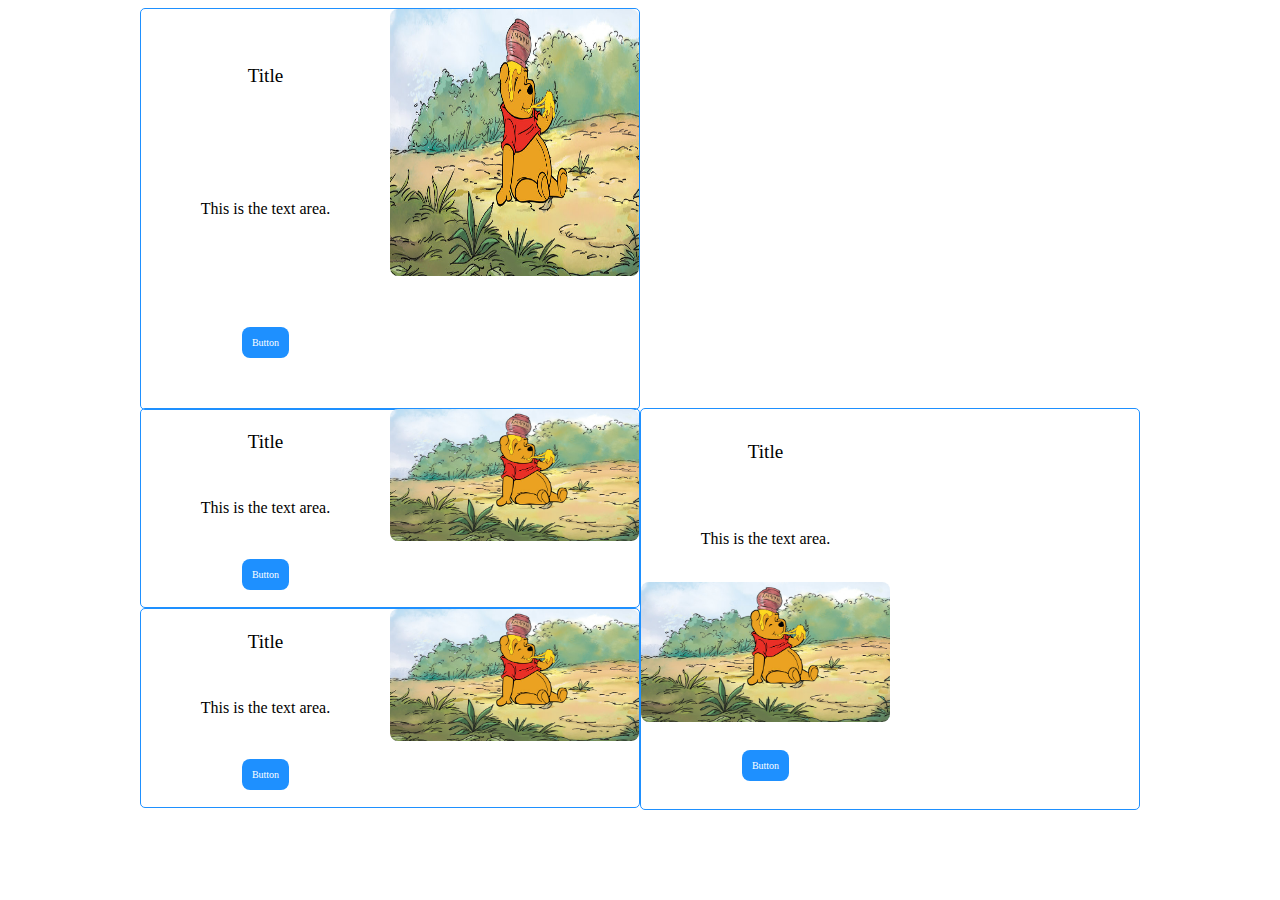
<file: css/index.html>
<!DOCTYPE html>
<html lang="en">
    <head>
        <meta charset="UTF-8" />
        <meta name="viewport" content="width=device-width, initial-scale=1.0" />
        <meta http-equiv="X-UA-Compatible" content="ie=edge" />
        <title>CSS</title>
        <link rel="stylesheet" href="styles.css" />
    </head>
    <body>
        <!-- Setting Blocks div that will be a CSS grid containing 4 blocks
                which  in turn are grid themselves that contains the Title, Text,
                Image and Button each. The layout of these, STACKED or SPLIT, is 
                decided in the CSS file -->
        <div class="blocks">
            <div class="block1">
                <div class="title">Title</div>
                <div class="text">
                    This is the text area.
                </div>
                <div class="image"><img src="Puh.jpg" /></div>
                <div class="button">Button</div>
            </div>
            <div class="block2">
                <div class="title">Title</div>
                <div class="text">
                    This is the text area.
                </div>
                <div class="image"><img src="Puh.jpg" /></div>
                <div class="button">Button</div>
            </div>
            <div class="block3">
                <div class="title">Title</div>
                <div class="text">
                    This is the text area.
                </div>
                <div class="image"><img src="Puh.jpg" /></div>
                <div class="button">Button</div>
            </div>
            <div class="block4">
                <div class="title">Title</div>
                <div class="text">
                    This is the text area.
                </div>
                <div class="image"><img src="Puh.jpg" /></div>
                <div class="button">Button</div>
            </div>
        </div>
    </body>
</html>
</file>
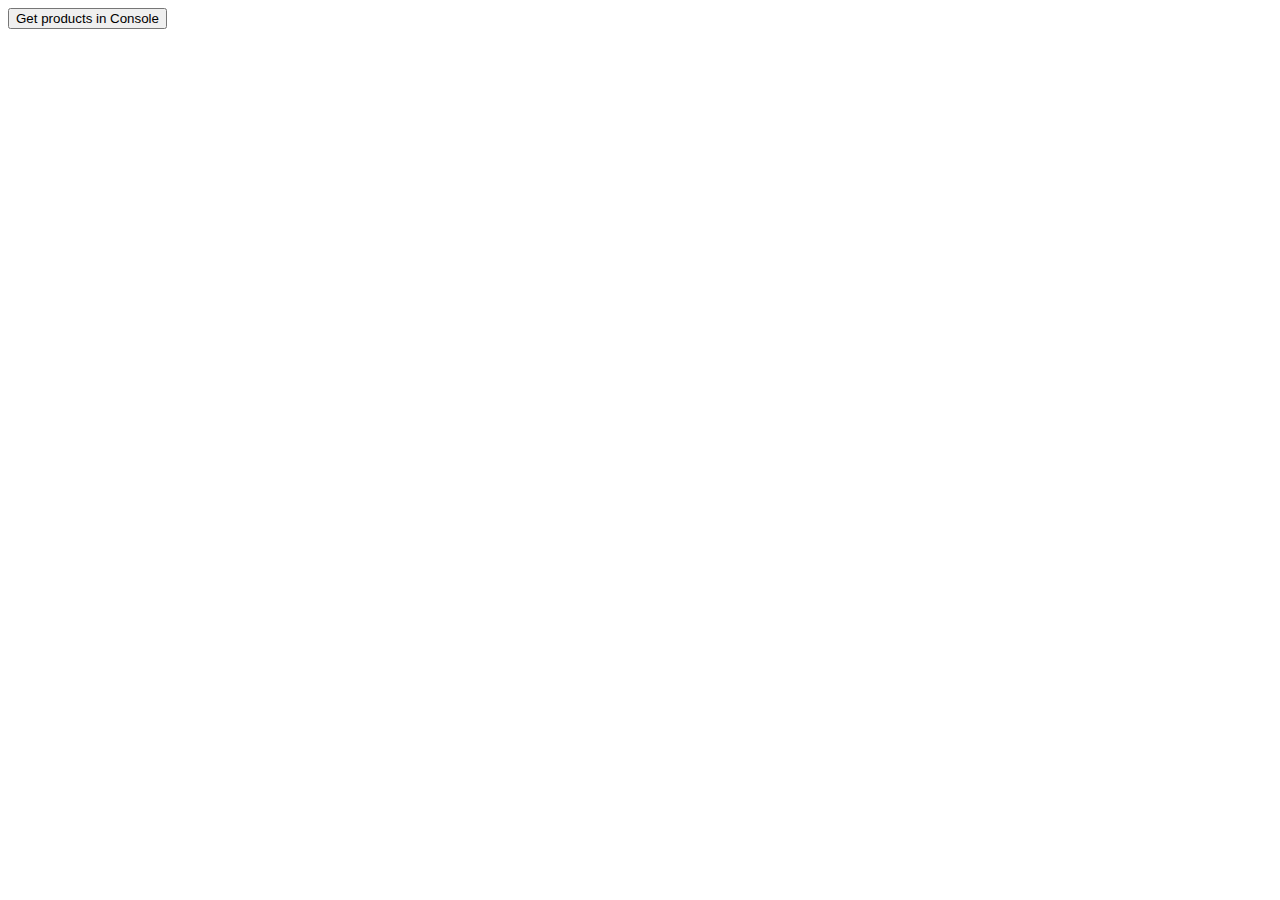
<file: js/index.html>
<!DOCTYPE html>
<html lang="en">
    <head>
        <meta charset="UTF-8" />
        <meta name="viewport" content="width=device-width, initial-scale=1.0" />
        <meta http-equiv="X-UA-Compatible" content="ie=edge" />
        <title>JS</title>
        <script async src="App.js"></script>
    </head>
    <body>
        <button onclick="getProducts()">Get products in Console</button>
    </body>
</html>
</file>
<file: css/styles.css>
/* STEP 1: STACKED and SPLIT blocks*/

/* The layouts for the STACKED and SPLIT blocks respectively, 
    done using CSS grid instead of flex-box because I wanted 
    multiple rows and columns. 
    The stacked layout could have used flexbox though.

    Also positioning of images for the two layouts and declaration of 
    the other element classes in the layouts; Title, Text and Button*/

/* STACKED BLOCK*/
.stacked {
    display: grid;
    overflow: auto;
    grid-template-rows: 1fr 1fr 1fr 1fr;
    grid-template-columns: 1fr 1fr;
}
/* Sets image location for STACKED layout */
.stacked > .image {
    grid-column: 1;
    place-self: center;
}

/* SPLIT BLOCK*/
.split {
    display: grid;
    overflow: auto;
    grid-template-rows: 1fr 1fr 1fr;
    grid-template-columns: 1fr 1fr;
}
/* Sets image location for SPLIT layout */
.split > .image {
    grid-column: 2;
    grid-row: 1 / 3;
}

/* Element classes */
.title {
    grid-column: 1;
    place-self: center;
    font-size: larger;
    text-align: center;
}

.text {
    grid-column: 1;
    place-self: center;
    font-size: medium;
    text-align: center;
}

.image img {
    width: 100%;
    height: 100%;
    border-radius: 8px;
    display: block;
}

.button {
    grid-column: 1;
    place-self: center;
    background-color: dodgerblue;
    color: white;
    padding: 10px;
    font-size: 10px;
    text-align: center;
    border-radius: 8px;
}

/* STEP 2 and STEP 3*/

/* Using media queries to make the site responsive with breakpoint 800 px.
    Placing blocks 1 thruogh 4 in correct position depending on screen size.
    Wanted to make the code a bit neater by calling the STACKED and SPLIT blocks
    from STEP 1 in some way, but couldn't. Now setting parameters for SPLIT 
    or STACKED in each block instead of using the blocks from STEP 1 
    
    Also put a blue border on each block to mae it clearer where they are placed */

/* Desktop layout */
@media only screen and (min-width: 800px) {
    .blocks {
        display: grid;
        grid-template-rows: 200px 200px 200px 200px;
        grid-template-columns: 1fr 1fr;
        margin: auto;
        max-width: 1000px;
    }
    /* Setting the positioning */
    .blocks > .block1 {
        grid-column: 1;
        grid-row: 1 / 3;
        height: 400px;
        border: 1px solid dodgerblue;
        border-radius: 5px;

        /* Old SPLIT layout*/
        display: grid;
        overflow: auto;
        grid-template-rows: 1fr 1fr 1fr;
        grid-template-columns: 1fr 1fr;
    }
    .blocks > .block2 {
        grid-column: 2;
        grid-row: 3 / 5;
        height: 400px;
        border: 1px solid dodgerblue;
        border-radius: 5px;

        /* Old STACKED layout*/
        display: grid;
        overflow: auto;
        grid-template-rows: 1fr 1fr 1fr 1fr;
        grid-template-columns: 1fr 1fr;
    }
    .blocks > .block3 {
        grid-column: 1;
        grid-row: 3;
        border: 1px solid dodgerblue;
        border-radius: 5px;

        /* Old SPLIT layout*/
        display: grid;
        overflow: auto;
        grid-template-rows: 1fr 1fr 1fr;
        grid-template-columns: 1fr 1fr;
    }
    .blocks > .block4 {
        grid-column: 1;
        grid-row: 4;
        border: 1px solid dodgerblue;
        border-radius: 5px;

        /* Old SPLIT layout*/
        display: grid;
        overflow: auto;
        grid-template-rows: 1fr 1fr 1fr;
        grid-template-columns: 1fr 1fr;
    }
    /* Positioning the images in the correct way depending on STACKED or SPLIT*/
    .block1 > .image,
    .block3 > .image,
    .block4 > .image {
        grid-column: 2;
        grid-row: 1 / 3;
    }
    .block2 > .image {
        grid-column: 1;
    }
}

/* Mobile layour */
@media only screen and (max-width: 800px) {
    .blocks {
        display: grid;
        grid-template-rows: 1fr 1fr 1fr;
        grid-template-columns: 1fr 1fr;
        width: 100%;
    }
    .blocks > .block1 {
        grid-column: 1;
        grid-row: 1;
        border: 1px solid dodgerblue;
        border-radius: 5px;

        /* Old STACKED layout*/
        display: grid;
        overflow: auto;
        grid-template-rows: 1fr 1fr 1fr 1fr;
        grid-template-columns: 1fr 1fr;
    }
    .blocks > .block2 {
        grid-column: 1;
        grid-row: 2;
        border: 1px solid dodgerblue;
        border-radius: 5px;

        /* Old SPLIT layout*/
        display: grid;
        overflow: auto;
        grid-template-rows: 1fr 1fr 1fr;
        grid-template-columns: 1fr 1fr;
    }
    .blocks > .block3 {
        grid-column: 1;
        grid-row: 3;
        border: 1px solid dodgerblue;
        border-radius: 5px;

        /* Old STACKED layout*/
        display: grid;
        overflow: auto;
        grid-template-rows: 1fr 1fr 1fr 1fr;
        grid-template-columns: 1fr 1fr;
    }
    .blocks > .block4 {
        grid-column: 2;
        grid-row: 3;
        border: 1px solid dodgerblue;
        border-radius: 5px;

        /* Old STACKED layout*/
        display: grid;
        overflow: auto;
        grid-template-rows: 1fr 1fr 1fr 1fr;
        grid-template-columns: 1fr 1fr;
    }

    /* Positioning the images in the correct way depending on STACKED or SPLIT*/
    .block1 > .image,
    .block3 > .image,
    .block4 > .image {
        grid-column: 1;
    }
    .block2 > .image {
        grid-column: 2;
        grid-row: 1 / 3;
    }
}
</file>
